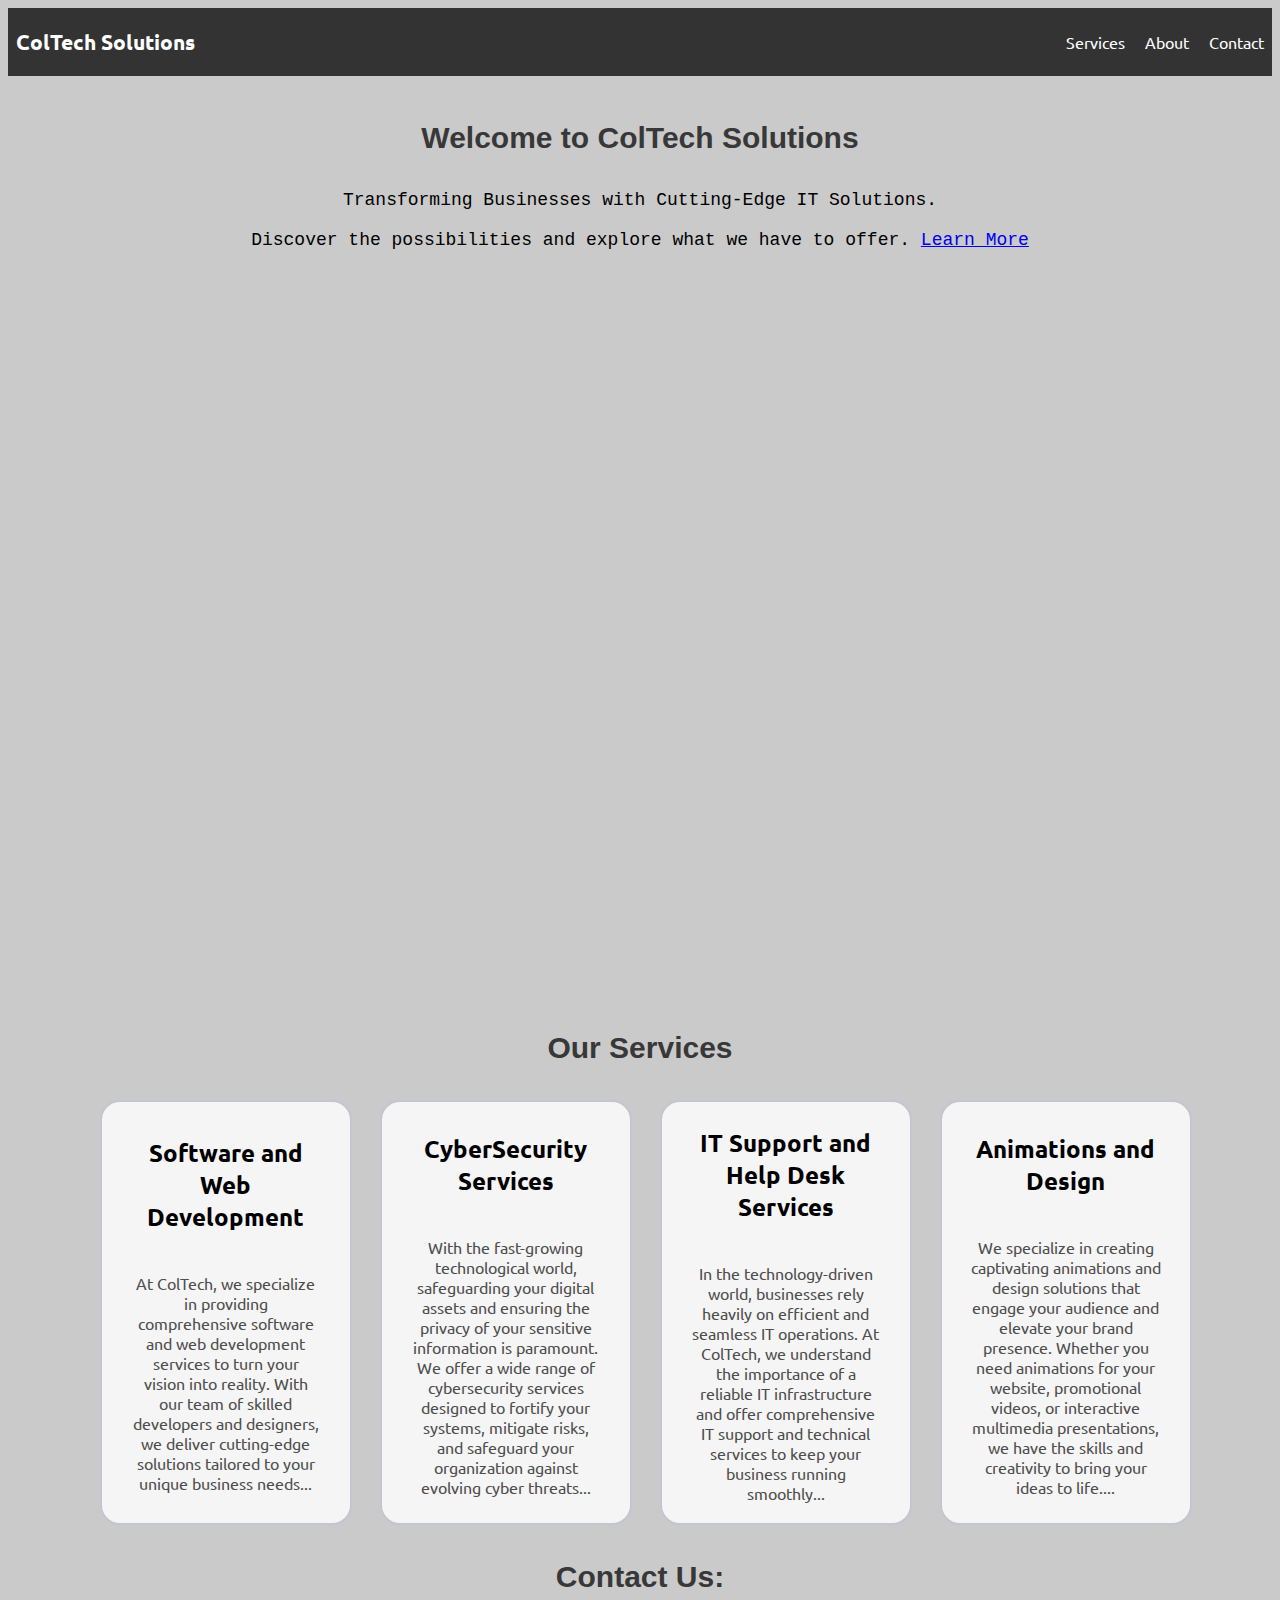
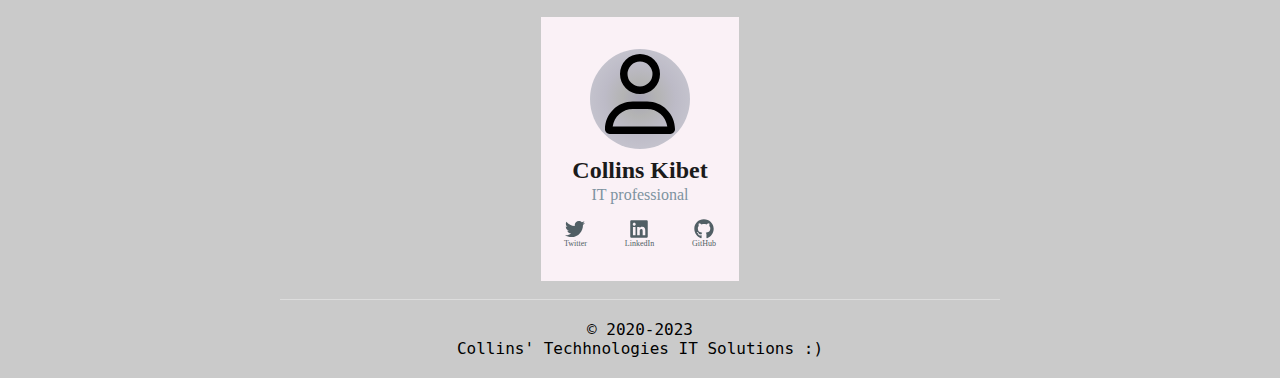
<file: index.html>
<!DOCTYPE html>
<html lang="en">

<head>
	<meta charset="utf-8" />
	<meta name="viewport" content="width=device-width, initial-scale=1" />
	<title>ColTech Solutions</title>

	<link rel="stylesheet" href="css/style.css" />
	<script src="https://cdn.jsdelivr.net/npm/bootstrap@5.0.2/dist/js/bootstrap.bundle.min.js"></script>
	
</head>

<body>
	
	<nav class="navbar">
        <div class="logo">
            <a href="#home">ColTech Solutions</a>
        </div>
        <ul class="nav-links">
            <li><a href="#services">Services</a></li>
            <li><a href="#about">About</a></li>
            <li><a href="#contact">Contact</a></li>
        </ul>
        <div class="hamburger">
            <div class="line"></div>
            <div class="line"></div>
            <div class="line"></div>
        </div>
    </nav>

	<script>
		function myFunction() {
			var x = document.getElementById("myTopnav");
			if (x.className === "topnav") {
				x.className += " responsive";
			} else {
				x.className = "topnav";
			}
		}
	</script>
	<div class="container5">
		
			<section id="home" class="home"><div class="page">
				<h1 class="heading">Welcome to ColTech Solutions</h1>
				<p class="prg">Transforming Businesses with Cutting-Edge IT Solutions. <br/> <br>Discover the possibilities and explore what we have to offer.
				<a class="button" href="#services">Learn More</a></p>
			</div>
			</section>
			
		


		
			<section id="services"><div class="page">
				<h1 class="heading">Our Services</h1>

				<section class="container">
					<section>
						<div class="card">
							<div class="card-details">
								<p class="text-title">Software and Web Development</p>
								<p class="text-body">
									At ColTech, we specialize in providing comprehensive
									software and web development services to turn your vision
									into reality. With our team of skilled developers and
									designers, we deliver cutting-edge solutions tailored to
									your unique business needs...
								</p>
							</div>
							<a class="card-button" href="services/webdev.html">More Info</a>

						</div>
					</section>
					<section>
						<div class="card">
							<div class="card-details">
								<p class="text-title">CyberSecurity Services</p>
								<p class="text-body">
									With the fast-growing technological world, safeguarding your
									digital assets and ensuring the privacy of your sensitive
									information is paramount. We offer a wide range of
									cybersecurity services designed to fortify your systems,
									mitigate risks, and safeguard your organization against
									evolving cyber threats...
								</p>
							</div>
							<a class="card-button" href="services/cs.html">More Info</a>
						</div>
					</section>
					<section>
						<div class="card">
							<div class="card-details">
								<p class="text-title">IT Support and Help Desk Services</p>
								<p class="text-body">
									In the technology-driven world, businesses rely heavily on
									efficient and seamless IT operations. At ColTech, we
									understand the importance of a reliable IT infrastructure
									and offer comprehensive IT support and technical services to
									keep your business running smoothly...
								</p>
							</div>
							<button class="card-button" href="services/webdev.html">More info</button>
						</div>
					</section>
					<section>
						<div class="card">
							<div class="card-details">
								<p class="text-title">Animations and Design</p>
								<p class="text-body">
									We specialize in creating captivating animations and design
									solutions that engage your audience and elevate your brand
									presence. Whether you need animations for your website,
									promotional videos, or interactive multimedia presentations,
									we have the skills and creativity to bring your ideas to
									life....
								</p>
							</div>
							<button class="card-button">More info</button>
						</div>
					</section>
				</section></div>
			</section>
		
		
			<section id="contact"><div class="page">
				<h1 class="heading">Contact Us:</h1>
				<section class="contact_card">
					<div class="contact">
						<div id="c2" class="card2">
							<div class="card-info">
								<div class="contact-title">Contact</div>
								<div class="card-contact">
									<li class="icon-contact">
										<svg viewBox="0 0 512 512" xmlns="http://www.w3.org/2000/svg">
											<path
												d="M280 0C408.1 0 512 103.9 512 232c0 13.3-10.7 24-24 24s-24-10.7-24-24c0-101.6-82.4-184-184-184c-13.3 0-24-10.7-24-24s10.7-24 24-24zm8 192a32 32 0 1 1 0 64 32 32 0 1 1 0-64zm-32-72c0-13.3 10.7-24 24-24c75.1 0 136 60.9 136 136c0 13.3-10.7 24-24 24s-24-10.7-24-24c0-48.6-39.4-88-88-88c-13.3 0-24-10.7-24-24zM117.5 1.4c19.4-5.3 39.7 4.6 47.4 23.2l40 96c6.8 16.3 2.1 35.2-11.6 46.3L144 207.3c33.3 70.4 90.3 127.4 160.7 160.7L345 318.7c11.2-13.7 30-18.4 46.3-11.6l96 40c18.6 7.7 28.5 28 23.2 47.4l-24 88C481.8 499.9 466 512 448 512C200.6 512 0 311.4 0 64C0 46 12.1 30.2 29.5 25.4l88-24z">
											</path>
										</svg>
										Tel: (+254) 741733851<br />
									</li>
									<li class="icon-contact">
										<svg viewBox="0 0 512 512" xmlns="http://www.w3.org/2000/svg">
											<path
												d="M48 64C21.5 64 0 85.5 0 112c0 15.1 7.1 29.3 19.2 38.4L236.8 313.6c11.4 8.5 27 8.5 38.4 0L492.8 150.4c12.1-9.1 19.2-23.3 19.2-38.4c0-26.5-21.5-48-48-48H48zM0 176V384c0 35.3 28.7 64 64 64H448c35.3 0 64-28.7 64-64V176L294.4 339.2c-22.8 17.1-54 17.1-76.8 0L0 176z">
											</path>
										</svg>
										<br />Email: collotebik112@mail.com
									</li>
								</div>
							</div>
						</div>

						<div id="c3" class="card2">
							<div class="card-info">
								<li class="address-icon">
									<svg viewBox="0 0 576 512" xmlns="http://www.w3.org/2000/svg">
										<path
											d="M575.8 255.5c0 18-15 32.1-32 32.1h-32l.7 160.2c0 2.7-.2 5.4-.5 8.1V472c0 22.1-17.9 40-40 40H456c-1.1 0-2.2 0-3.3-.1c-1.4 .1-2.8 .1-4.2 .1H416 392c-22.1 0-40-17.9-40-40V448 384c0-17.7-14.3-32-32-32H256c-17.7 0-32 14.3-32 32v64 24c0 22.1-17.9 40-40 40H160 128.1c-1.5 0-3-.1-4.5-.2c-1.2 .1-2.4 .2-3.6 .2H104c-22.1 0-40-17.9-40-40V360c0-.9 0-1.9 .1-2.8V287.6H32c-18 0-32-14-32-32.1c0-9 3-17 10-24L266.4 8c7-7 15-8 22-8s15 2 21 7L564.8 231.5c8 7 12 15 11 24z">
										</path>
									</svg>
								</li>
								<li class="address-title">Address:</li>
								<li class="address"><br />Champs Elysees, Paris.</li>
							</div>
						</div>

						<div id="c1" class="card2">
							<div class="card-info">
								<div class="card-avatar">
									<svg viewBox="0 0 448 512" xmlns="http://www.w3.org/2000/svg">
										<path
											d="M304 128a80 80 0 1 0 -160 0 80 80 0 1 0 160 0zM96 128a128 128 0 1 1 256 0A128 128 0 1 1 96 128zM49.3 464H398.7c-8.9-63.3-63.3-112-129-112H178.3c-65.7 0-120.1 48.7-129 112zM0 482.3C0 383.8 79.8 304 178.3 304h91.4C368.2 304 448 383.8 448 482.3c0 16.4-13.3 29.7-29.7 29.7H29.7C13.3 512 0 498.7 0 482.3z">
										</path>
									</svg>
								</div>
								<div class="card-title">Collins Kibet</div>
								<div class="card-subtitle">IT professional</div>
								<div class="card-social">
									<li id="cs1" class="card-social-icon">
										<svg viewBox="0 0 512 512" xmlns="http://www.w3.org/2000/svg">
											<path
												d="M459.37 151.716c.325 4.548.325 9.097.325 13.645 0 138.72-105.583 298.558-298.558 298.558-59.452 0-114.68-17.219-161.137-47.106 8.447.974 16.568 1.299 25.34 1.299 49.055 0 94.213-16.568 130.274-44.832-46.132-.975-84.792-31.188-98.112-72.772 6.498.974 12.995 1.624 19.818 1.624 9.421 0 18.843-1.3 27.614-3.573-48.081-9.747-84.143-51.98-84.143-102.985v-1.299c13.969 7.797 30.214 12.67 47.431 13.319-28.264-18.843-46.781-51.005-46.781-87.391 0-19.492 5.197-37.36 14.294-52.954 51.655 63.675 129.3 105.258 216.365 109.807-1.624-7.797-2.599-15.918-2.599-24.04 0-57.828 46.782-104.934 104.934-104.934 30.213 0 57.502 12.67 76.67 33.137 23.715-4.548 46.456-13.32 66.599-25.34-7.798 24.366-24.366 44.833-46.132 57.827 21.117-2.273 41.584-8.122 60.426-16.243-14.292 20.791-32.161 39.308-52.628 54.253z">
											</path>
										</svg>
										Twitter
									</li>
									<li id="cs2" class="card-social-icon">
										<svg viewBox="0 0 448 512" xmlns="http://www.w3.org/2000/svg">
											<path
												d="M416 32H31.9C14.3 32 0 46.5 0 64.3v383.4C0 465.5 14.3 480 31.9 480H416c17.6 0 32-14.5 32-32.3V64.3c0-17.8-14.4-32.3-32-32.3zM135.4 416H69V202.2h66.5V416zm-33.2-243c-21.3 0-38.5-17.3-38.5-38.5S80.9 96 102.2 96c21.2 0 38.5 17.3 38.5 38.5 0 21.3-17.2 38.5-38.5 38.5zm282.1 243h-66.4V312c0-24.8-.5-56.7-34.5-56.7-34.6 0-39.9 27-39.9 54.9V416h-66.4V202.2h63.7v29.2h.9c8.9-16.8 30.6-34.5 62.9-34.5 67.2 0 79.7 44.3 79.7 101.9V416z">
											</path>
										</svg>
										LinkedIn
									</li>
									<li id="cs3" class="card-social-icon">
										<svg viewBox="0 0 496 512" xmlns="http://www.w3.org/2000/svg">
											<path
												d="M165.9 397.4c0 2-2.3 3.6-5.2 3.6-3.3.3-5.6-1.3-5.6-3.6 0-2 2.3-3.6 5.2-3.6 3-.3 5.6 1.3 5.6 3.6zm-31.1-4.5c-.7 2 1.3 4.3 4.3 4.9 2.6 1 5.6 0 6.2-2s-1.3-4.3-4.3-5.2c-2.6-.7-5.5.3-6.2 2.3zm44.2-1.7c-2.9.7-4.9 2.6-4.6 4.9.3 2 2.9 3.3 5.9 2.6 2.9-.7 4.9-2.6 4.6-4.6-.3-1.9-3-3.2-5.9-2.9zM244.8 8C106.1 8 0 113.3 0 252c0 110.9 69.8 205.8 169.5 239.2 12.8 2.3 17.3-5.6 17.3-12.1 0-6.2-.3-40.4-.3-61.4 0 0-70 15-84.7-29.8 0 0-11.4-29.1-27.8-36.6 0 0-22.9-15.7 1.6-15.4 0 0 24.9 2 38.6 25.8 21.9 38.6 58.6 27.5 72.9 20.9 2.3-16 8.8-27.1 16-33.7-55.9-6.2-112.3-14.3-112.3-110.5 0-27.5 7.6-41.3 23.6-58.9-2.6-6.5-11.1-33.3 2.6-67.9 20.9-6.5 69 27 69 27 20-5.6 41.5-8.5 62.8-8.5s42.8 2.9 62.8 8.5c0 0 48.1-33.6 69-27 13.7 34.7 5.2 61.4 2.6 67.9 16 17.7 25.8 31.5 25.8 58.9 0 96.5-58.9 104.2-114.8 110.5 9.2 7.9 17 22.9 17 46.4 0 33.7-.3 75.4-.3 83.6 0 6.5 4.6 14.4 17.3 12.1C428.2 457.8 496 362.9 496 252 496 113.3 383.5 8 244.8 8zM97.2 352.9c-1.3 1-1 3.3.7 5.2 1.6 1.6 3.9 2.3 5.2 1 1.3-1 1-3.3-.7-5.2-1.6-1.6-3.9-2.3-5.2-1zm-10.8-8.1c-.7 1.3.3 2.9 2.3 3.9 1.6 1 3.6.7 4.3-.7.7-1.3-.3-2.9-2.3-3.9-2-.6-3.6-.3-4.3.7zm32.4 35.6c-1.6 1.3-1 4.3 1.3 6.2 2.3 2.3 5.2 2.6 6.5 1 1.3-1.3.7-4.3-1.3-6.2-2.2-2.3-5.2-2.6-6.5-1zm-11.4-14.7c-1.6 1-1.6 3.6 0 5.9 1.6 2.3 4.3 3.3 5.6 2.3 1.6-1.3 1.6-3.9 0-6.2-1.4-2.3-4-3.3-5.6-2z">
											</path>
										</svg>
										GitHub
									</li>
								</div>
							</div>
						</div>
					</div>
				</section></div>
			</section>
		

		<!--
	<div class="card-container">
        <div class="card">
            <div class="card-icon">
                <span class="fa-solid fa-person-chalkboard"></span>
            </div>
            <h2 class="card-title">Web Development.</h2>
            <P style="color: rgb(44, 44, 44);">Welcome to our company's interactive web design services! We are a
                leading provider of comprehensive web design solutions, catering to businesses of all sizes and
                industries. </P>
            <a href="#">Read more<i class="fa-solid fa-angle-double-right"></i></a>
        </div>
        <div class="card">
            <div class="card-icon">
                <span class="fa-solid fa-tools"></span>
            </div>
            <h2 class="card-title"> Cyber Security Services.</h2>
            <P>Oh Crap. I am too lazy to type. This will have to do. lol.</P>

            <a href="#">Read more<i class="fa-solid fa-angle-double-right"></i></a>
        </div>
        <div class="card">
            <div class="card-icon">
                <span class="fa-solid fa-paint-brush"></span>
            </div>
            <h2 class="card-title">Animation</h2>
            <P>Oh Crap. I am too lazy to type. This will have to do. lol.</P>

            <a href="#">Read more<i class="fa-solid fa-angle-double-right"></i></a>
        </div>
        <div class="card">
            <div class="card-icon">
                <span class="fa-solid fa-shop"></span>
            </div>
            <h2 class="card-title">Digital Marketing</h2>
            <P>Oh crap. I am too lazy to type. This will have to do. lol.</P>

            <a href="#">Read more<i class="fa-solid fa-angle-double-right"></i></a>
        </div>
    </div></div>
-->

		<footer class="footer">
			<span>&copy 2020-2023 <br />
				Collins' Techhnologies IT Solutions :)</span>
		</footer>
	</div>    <script src="script/index.js"></script>

</body>

</html>
</file>
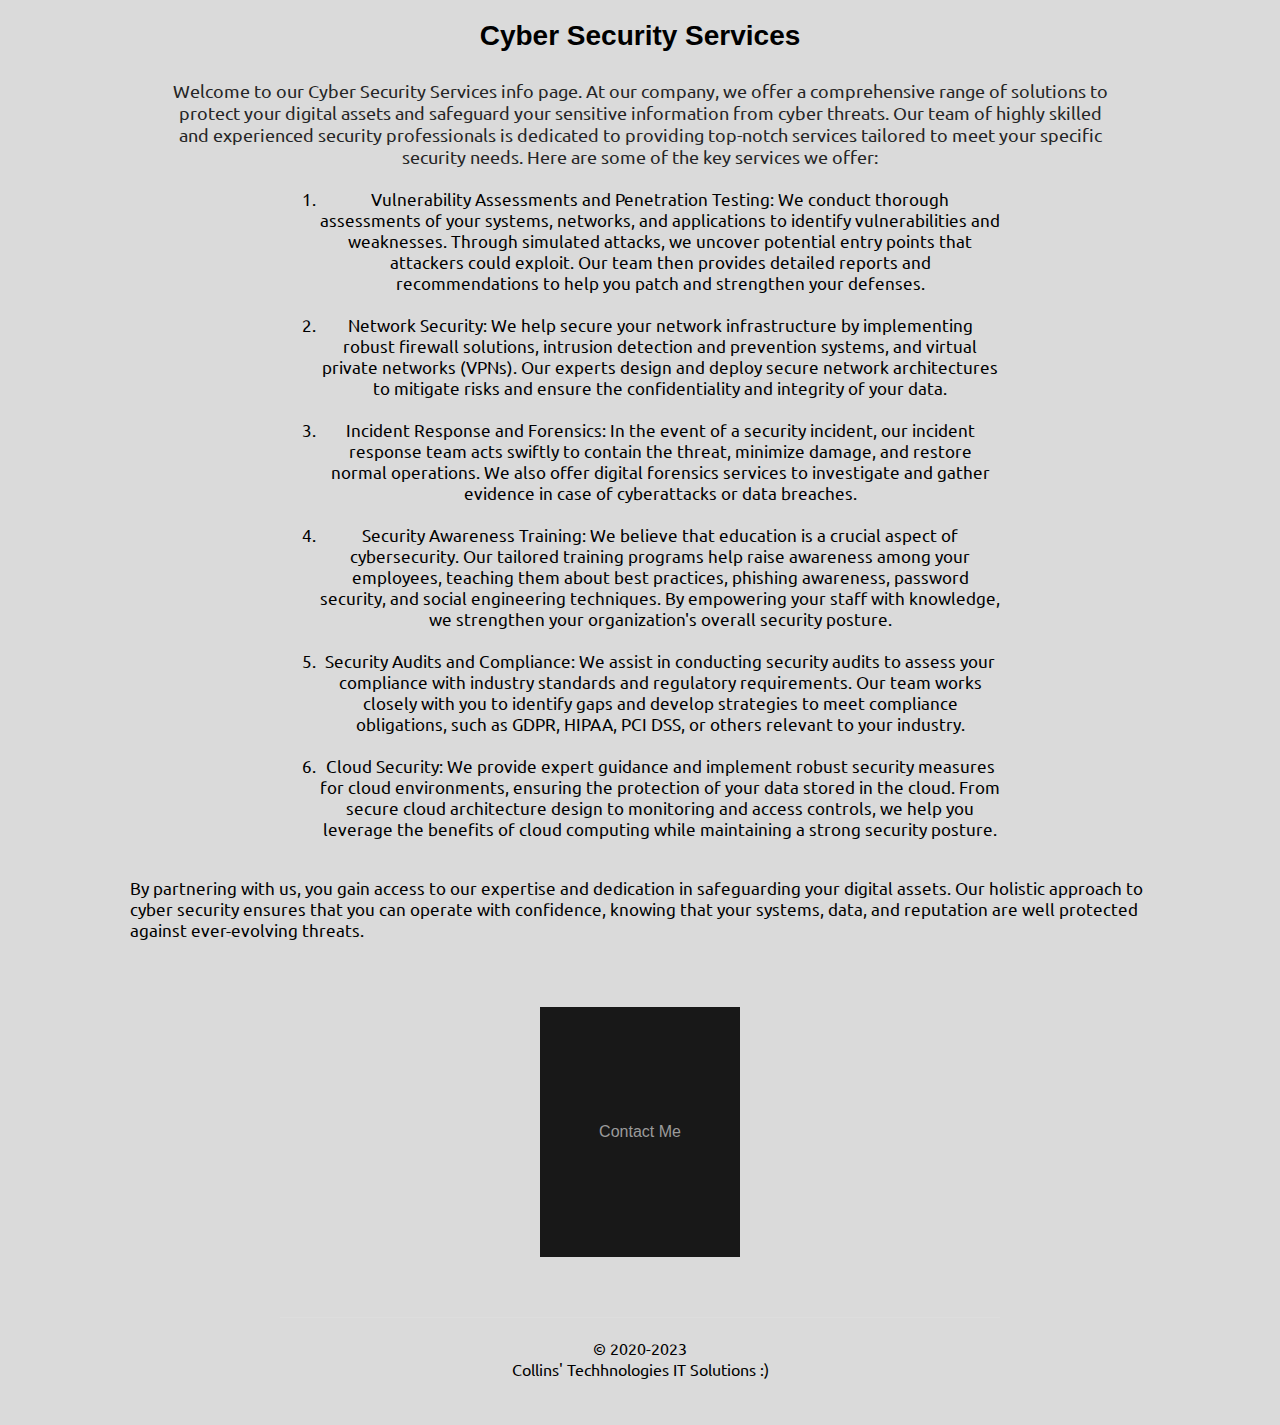
<file: services/cs.html>
<!DOCTYPE html>
<html lang="en">
  <head>
    <meta charset="UTF-8" />
    <meta http-equiv="X-UA-Compatible" content="IE=edge" />
    <meta name="viewport" content="width=device-width, initial-scale=1.0" />
    <link rel="stylesheet" href="cs.css" />
    <title>CyberSecurity and Ethical Hacking</title>
  </head>
  <body>
    <div>
      <h2 class="header">Cyber Security Services</h2>

      <p class="info">
        Welcome to our Cyber Security Services info page. At our company, we
        offer a comprehensive range of solutions to protect your digital assets
        and safeguard your sensitive information from cyber threats. Our team of
        highly skilled and experienced security professionals is dedicated to
        providing top-notch services tailored to meet your specific security
        needs. Here are some of the key services we offer:
      </p>
      <div class="gon">
        <ol>
          <li>
            Vulnerability Assessments and Penetration Testing: We conduct
            thorough assessments of your systems, networks, and applications to
            identify vulnerabilities and weaknesses. Through simulated attacks,
            we uncover potential entry points that attackers could exploit. Our
            team then provides detailed reports and recommendations to help you
            patch and strengthen your defenses.
          </li>
          <br />
          <li>
            Network Security: We help secure your network infrastructure by
            implementing robust firewall solutions, intrusion detection and
            prevention systems, and virtual private networks (VPNs). Our experts
            design and deploy secure network architectures to mitigate risks and
            ensure the confidentiality and integrity of your data.
          </li>
          <br />
          <li>
            Incident Response and Forensics: In the event of a security
            incident, our incident response team acts swiftly to contain the
            threat, minimize damage, and restore normal operations. We also
            offer digital forensics services to investigate and gather evidence
            in case of cyberattacks or data breaches.
          </li>
          <br />
          <li>
            Security Awareness Training: We believe that education is a crucial
            aspect of cybersecurity. Our tailored training programs help raise
            awareness among your employees, teaching them about best practices,
            phishing awareness, password security, and social engineering
            techniques. By empowering your staff with knowledge, we strengthen
            your organization's overall security posture.
          </li>
          <br />
          <li>
            Security Audits and Compliance: We assist in conducting security
            audits to assess your compliance with industry standards and
            regulatory requirements. Our team works closely with you to identify
            gaps and develop strategies to meet compliance obligations, such as
            GDPR, HIPAA, PCI DSS, or others relevant to your industry.
          </li>
          <br />
          <li>
            Cloud Security: We provide expert guidance and implement robust
            security measures for cloud environments, ensuring the protection of
            your data stored in the cloud. From secure cloud architecture design
            to monitoring and access controls, we help you leverage the benefits
            of cloud computing while maintaining a strong security posture.
          </li>
          <br />
        </ol>
        
      </div>
      <div class="last"><p>
        By partnering with us, you gain access to our expertise and dedication
        in safeguarding your digital assets.
        Our holistic approach to cyber security ensures that you can operate
        with confidence, knowing that your systems, data, and reputation are
        well protected against ever-evolving threats.
      </p></div>
    </div>

    <div class="prof">
      <div class="cardContainer">
        <div class="profileDiv">Contact Me</div>
        <div class="infoDiv">
          <div class="nameDiv">
            <p class="name">Collins Kibet</p>
            <p class="role">Ethical Hacker</p>
          </div>
          <div class="socialDiv">
            <a href="#github"
              ><svg viewBox="0 0 496 512" class="socials github">
                <path
                  d="M165.9 397.4c0 2-2.3 3.6-5.2 3.6-3.3.3-5.6-1.3-5.6-3.6 0-2 2.3-3.6 5.2-3.6 3-.3 5.6 1.3 5.6 3.6zm-31.1-4.5c-.7 2 1.3 4.3 4.3 4.9 2.6 1 5.6 0 6.2-2s-1.3-4.3-4.3-5.2c-2.6-.7-5.5.3-6.2 2.3zm44.2-1.7c-2.9.7-4.9 2.6-4.6 4.9.3 2 2.9 3.3 5.9 2.6 2.9-.7 4.9-2.6 4.6-4.6-.3-1.9-3-3.2-5.9-2.9zM244.8 8C106.1 8 0 113.3 0 252c0 110.9 69.8 205.8 169.5 239.2 12.8 2.3 17.3-5.6 17.3-12.1 0-6.2-.3-40.4-.3-61.4 0 0-70 15-84.7-29.8 0 0-11.4-29.1-27.8-36.6 0 0-22.9-15.7 1.6-15.4 0 0 24.9 2 38.6 25.8 21.9 38.6 58.6 27.5 72.9 20.9 2.3-16 8.8-27.1 16-33.7-55.9-6.2-112.3-14.3-112.3-110.5 0-27.5 7.6-41.3 23.6-58.9-2.6-6.5-11.1-33.3 2.6-67.9 20.9-6.5 69 27 69 27 20-5.6 41.5-8.5 62.8-8.5s42.8 2.9 62.8 8.5c0 0 48.1-33.6 69-27 13.7 34.7 5.2 61.4 2.6 67.9 16 17.7 25.8 31.5 25.8 58.9 0 96.5-58.9 104.2-114.8 110.5 9.2 7.9 17 22.9 17 46.4 0 33.7-.3 75.4-.3 83.6 0 6.5 4.6 14.4 17.3 12.1C428.2 457.8 496 362.9 496 252 496 113.3 383.5 8 244.8 8zM97.2 352.9c-1.3 1-1 3.3.7 5.2 1.6 1.6 3.9 2.3 5.2 1 1.3-1 1-3.3-.7-5.2-1.6-1.6-3.9-2.3-5.2-1zm-10.8-8.1c-.7 1.3.3 2.9 2.3 3.9 1.6 1 3.6.7 4.3-.7.7-1.3-.3-2.9-2.3-3.9-2-.6-3.6-.3-4.3.7zm32.4 35.6c-1.6 1.3-1 4.3 1.3 6.2 2.3 2.3 5.2 2.6 6.5 1 1.3-1.3.7-4.3-1.3-6.2-2.2-2.3-5.2-2.6-6.5-1zm-11.4-14.7c-1.6 1-1.6 3.6 0 5.9 1.6 2.3 4.3 3.3 5.6 2.3 1.6-1.3 1.6-3.9 0-6.2-1.4-2.3-4-3.3-5.6-2z"
                ></path></svg
            ></a>

            <a href="#linkedin"
              ><svg viewBox="0 0 448 512" class="socials linkdin">
                <path
                  d="M100.28 448H7.4V148.9h92.88zM53.79 108.1C24.09 108.1 0 83.5 0 53.8a53.79 53.79 0 0 1 107.58 0c0 29.7-24.1 54.3-53.79 54.3zM447.9 448h-92.68V302.4c0-34.7-.7-79.2-48.29-79.2-48.29 0-55.69 37.7-55.69 76.7V448h-92.78V148.9h89.08v40.8h1.3c12.4-23.5 42.69-48.3 87.88-48.3 94 0 111.28 61.9 111.28 142.3V448z"
                ></path></svg
            ></a>

            <a href="#instagram"
              ><svg class="socials instagram" viewBox="0 0 448 512">
                <path
                  d="M224.1 141c-63.6 0-114.9 51.3-114.9 114.9s51.3 114.9 114.9 114.9S339 319.5 339 255.9 287.7 141 224.1 141zm0 189.6c-41.1 0-74.7-33.5-74.7-74.7s33.5-74.7 74.7-74.7 74.7 33.5 74.7 74.7-33.6 74.7-74.7 74.7zm146.4-194.3c0 14.9-12 26.8-26.8 26.8-14.9 0-26.8-12-26.8-26.8s12-26.8 26.8-26.8 26.8 12 26.8 26.8zm76.1 27.2c-1.7-35.9-9.9-67.7-36.2-93.9-26.2-26.2-58-34.4-93.9-36.2-37-2.1-147.9-2.1-184.9 0-35.8 1.7-67.6 9.9-93.9 36.1s-34.4 58-36.2 93.9c-2.1 37-2.1 147.9 0 184.9 1.7 35.9 9.9 67.7 36.2 93.9s58 34.4 93.9 36.2c37 2.1 147.9 2.1 184.9 0 35.9-1.7 67.7-9.9 93.9-36.2 26.2-26.2 34.4-58 36.2-93.9 2.1-37 2.1-147.8 0-184.8zM398.8 388c-7.8 19.6-22.9 34.7-42.6 42.6-29.5 11.7-99.5 9-132.1 9s-102.7 2.6-132.1-9c-19.6-7.8-34.7-22.9-42.6-42.6-11.7-29.5-9-99.5-9-132.1s-2.6-102.7 9-132.1c7.8-19.6 22.9-34.7 42.6-42.6 29.5-11.7 99.5-9 132.1-9s102.7-2.6 132.1 9c19.6 7.8 34.7 22.9 42.6 42.6 11.7 29.5 9 99.5 9 132.1s2.7 102.7-9 132.1z"
                ></path></svg
            ></a>
          </div>
        </div>
      </div>
    </div>
    <footer class="footer">
      <span
        >&copy 2020-2023 <br />
        Collins' Techhnologies IT Solutions :)</span
      >
    </footer>
  </body>
</html>
</file>
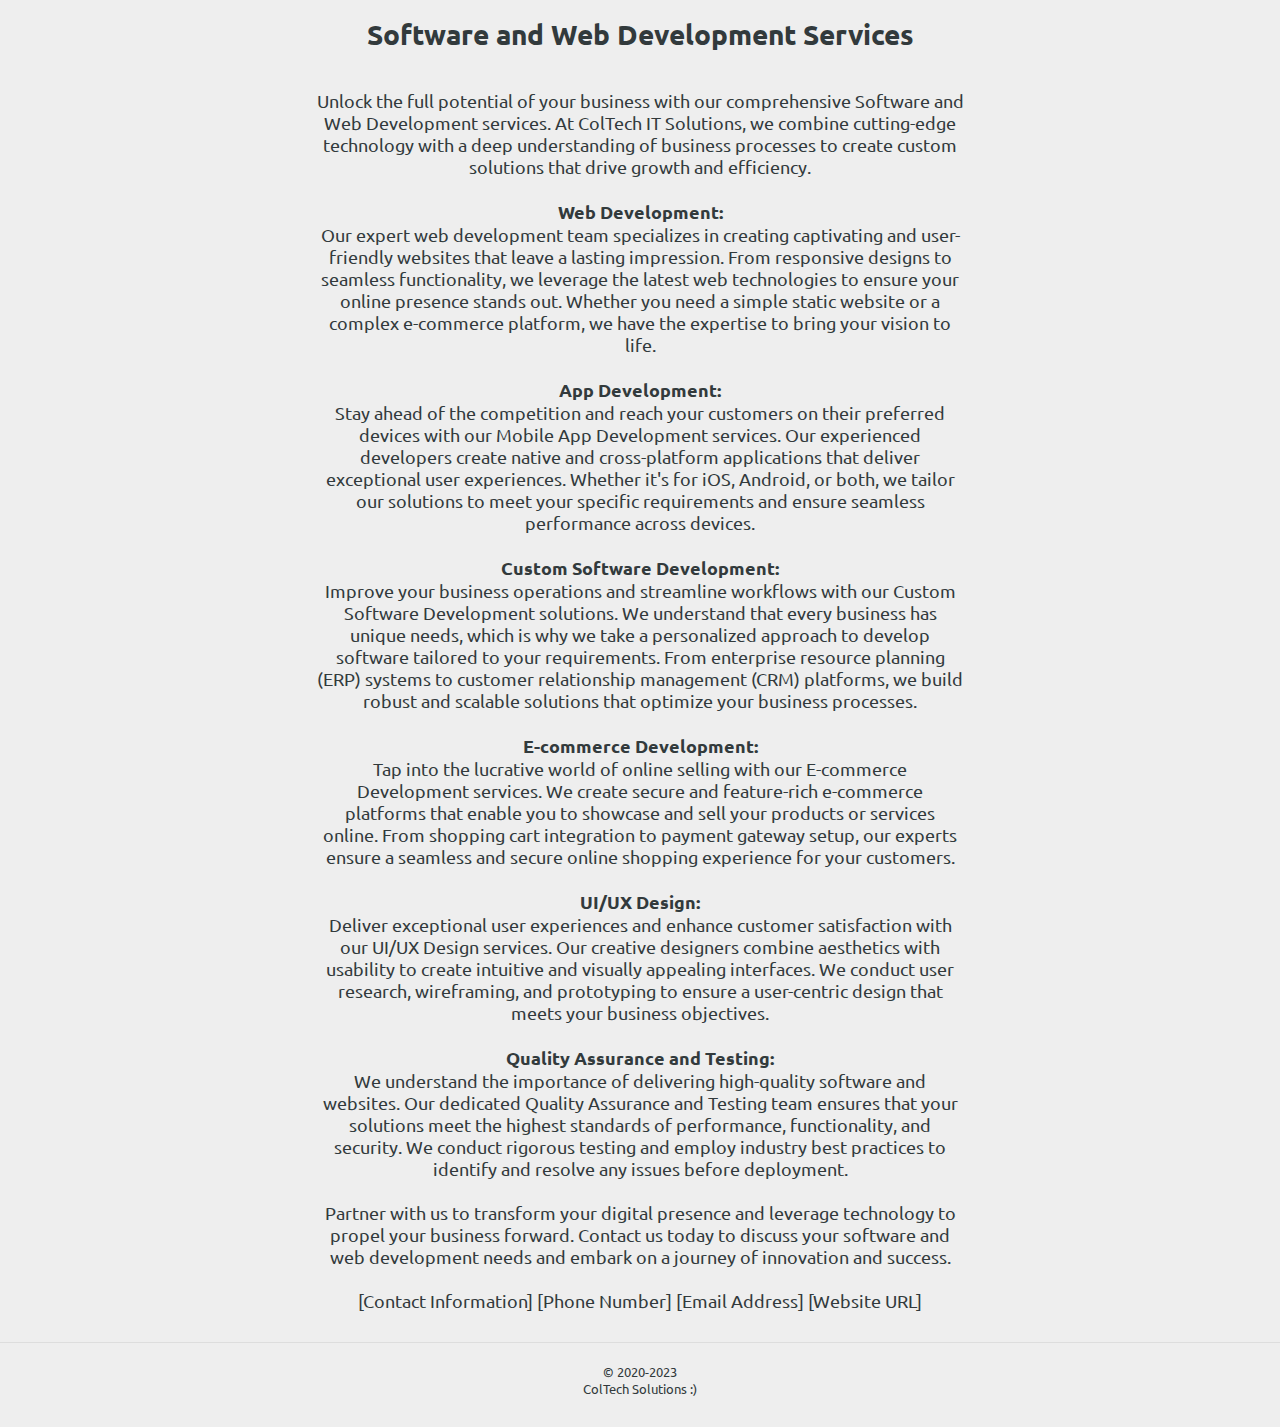
<file: services/webdev.html>
<!DOCTYPE html>
<html lang="en">

<head>
    <meta charset="UTF-8">
    <meta http-equiv="X-UA-Compatible" content="IE=edge">
    <meta name="viewport" content="width=device-width, initial-scale=1.0">
    <title>Our Services</title>

    <link rel="stylesheet" href="services.css">
    <link rel="stylesheet" href="https://cdnjs.cloudflare.com/ajax/libs/font-awesome/6.2.0/css/all.min.css">


<body>
    <div class="ligma">

        <div>
            <h2 class="header">Software and Web Development Services</h2>
            <p class="info">
                <br>
                Unlock the full potential of your business with our comprehensive Software and Web Development services.
                At ColTech IT Solutions, we combine cutting-edge technology with a deep understanding of business
                processes to create custom solutions that drive growth and efficiency.
                <br><br><strong >Web Development:</strong><br>
                Our expert web development team specializes in creating captivating and user-friendly websites that
                leave a lasting impression. From responsive designs to seamless functionality, we leverage the latest
                web technologies to ensure your online presence stands out. Whether you need a simple static website or
                a complex e-commerce platform, we have the expertise to bring your vision to life.
                <br>
                <br><strong> App Development:</strong><br>
                Stay ahead of the competition and reach your customers on their preferred devices with our Mobile App
                Development services. Our experienced developers create native and cross-platform applications that
                deliver exceptional user experiences. Whether it's for iOS, Android, or both, we tailor our solutions to
                meet your specific requirements and ensure seamless performance across devices.
                <br><br><strong>
                Custom   Software Development:</strong><br>
                Improve your business operations and streamline workflows with our Custom Software Development
                solutions. We understand that every business has unique needs, which is why we take a personalized
                approach to develop software tailored to your requirements. From enterprise resource planning (ERP)
                systems to customer relationship management (CRM) platforms, we build robust and scalable solutions that
                optimize your business processes.
                <br><br><strong>
                E-commerce Development:</strong><br>
                Tap into the lucrative world of online selling with our E-commerce Development services. We create
                secure and feature-rich e-commerce platforms that enable you to showcase and sell your products or
                services online. From shopping cart integration to payment gateway setup, our experts ensure a seamless
                and secure online shopping experience for your customers.
                <br><br><strong>
                UI/UX Design:</strong><br>
                Deliver exceptional user experiences and enhance customer satisfaction with our UI/UX Design services.
                Our creative designers combine aesthetics with usability to create intuitive and visually appealing
                interfaces. We conduct user research, wireframing, and prototyping to ensure a user-centric design that
                meets your business objectives.
                <br><br><strong>
                Quality Assurance and Testing:</strong><br>
                We understand the importance of delivering high-quality software and websites. Our dedicated Quality
                Assurance and Testing team ensures that your solutions meet the highest standards of performance,
                functionality, and security. We conduct rigorous testing and employ industry best practices to identify
                and resolve any issues before deployment.
                <br><br>
                Partner with us to transform your digital presence and leverage technology to propel your business
                forward. Contact us today to discuss your software and web development needs and embark on a journey of
                innovation and success.
                <br><br>
                [Contact Information]
                [Phone Number]
                [Email Address]
                [Website URL]
            </p>
        </div>
    </div>
    <!--
    <div class="riley">

        <div class="card">
            <div class="card-top-part">
                <div class="left-part">
                    <div class="user-name">
                        <p class="name">Collins Kibet</p>
                        <p class="role"> Senior Developer </p>
                    </div>
                    <div class="user-position">
                        <p class="position">
                            Software and Web Developer
                        </p>
                    </div>
                </div>
                <div class="right-part">
                    <div class="user-photo">
                        <img src="https://randomuser.me/api/portraits/women/79.jpg" class="photo">
                    </div>
                </div>
            </div>
            <div class="card-bottom-part">
                <div class="bottom-part">
                    <a href="mailto: kibetcollins016@gmail.com" class="link">
                        <span class="icon">
                            <svg viewBox="0 0 20 20" height="20" width="20" xmlns="http://www.w3.org/2000/svg"
                                data-name="20" id="_20">
                                <path transform="translate(1.25 3.75)"
                                    d="M16.25,12.5h-15A1.252,1.252,0,0,1,0,11.25v-10A1.252,1.252,0,0,1,1.25,0h15A1.251,1.251,0,0,1,17.5,1.25v10A1.251,1.251,0,0,1,16.25,12.5ZM1.25,1.819V11.25h15V1.819L9.106,6.763a.626.626,0,0,1-.713,0ZM2.625,1.25,8.75,5.487,14.875,1.25Z"
                                    id="Fill"></path>
                            </svg>
                        </span>
                        Email
                    </a>
                </div>
                <div class="bottom-part">
                    <a href="tel: 2547417333851" class="link">
                        <span class="icon">
                            <svg viewBox="0 0 20 20" height="20" width="20" xmlns="http://www.w3.org/2000/svg"
                                data-name="20" id="_20">
                                <path transform="translate(1.869 1.875)"
                                    d="M14.381,16.25h-.106C2,15.544.249,5.179.006,2.019A1.874,1.874,0,0,1,1.731,0H5.175A1.243,1.243,0,0,1,6.337.787l.95,2.337a1.247,1.247,0,0,1-.275,1.35L5.681,5.818a5.875,5.875,0,0,0,4.738,4.75l1.356-1.344a1.25,1.25,0,0,1,1.356-.257l2.356.944a1.245,1.245,0,0,1,.769,1.163v3.3A1.877,1.877,0,0,1,14.381,16.25Zm-12.5-15a.625.625,0,0,0-.625.625v.05C1.545,5.648,3.4,14.375,14.343,15h.038a.625.625,0,0,0,.625-.589V11.075l-2.356-.944-1.794,1.781-.3-.038A6.733,6.733,0,0,1,5.429,8.553,8.171,8.171,0,0,1,4.381,5.7l-.038-.3L6.118,3.606,5.181,1.25Z"
                                    id="Fill"></path>
                            </svg>
                        </span>
                        Phone
                    </a>
                </div>
            </div>
        </div>
    </div>
   </div>-->

    <section class="footer">
        <span>&copy 2020-2023 <br> ColTech Solutions :)</span>
    </section>
</body>

</html>
</file>
<file: css/style.css>
/*

@import url('https://fonts.googleapis.com/css2?family=Ubuntu:wght@300;400;500&display=swap');

*{
    font-family: 'Ubuntu', sans-serif;
    margin: 0;
    padding: 0;
    box-sizing: border-box;
    outline: red dashed 1px;
    
    
}

body{
    background-color: rgb(250, 250, 250);
    align-items: center;
}

.heading{
    text-align: center;
    font-size: 35px;
    padding: 15px 0px;
    color: rgb(78, 78, 78);
}
.card-container{
    display: grid;
    grid-template-columns: repeat(auto-fit, minmax(240px, 1fr));/*repeat each card, automatically calculate each width, for each card, min width is 240px and max will be automatically calculated.*/
   /*grid-gap: 15px; /*apply 15px around the cards on each side*/
   /* padding: 25px;
   
}
.card-container .card{
    padding: 10px;
    border: 2px solid rgb(148, 148, 148);
    border-radius: 6px;
    text-align: center;
    background-color: aliceblue;
    box-shadow: 5px 5px rgb(38, 194, 59);
}
.card-container .card .card-icon{
    margin-top: 10px;
}

.card-container .card .card-icon span{
    margin: 10px 0px;/* apply margin of 10px on y-axis and 0px on x-axis*/
   /* font-size: 32px;
    color: rgb(7, 151, 151);
}

.card-container .card .card-title{
    font-size: 22px;
    color: rgb(82, 82, 82);
}
.card-container .card p{
    font-size: 15px;
    color: rgb(114, 98, 98);
    padding: 10px;
}
.card-container .card a{
    color: rgb(58, 58, 58);
    text-decoration: none;/*removes underline on sentence*/
    /*display: block;/*makes anchor occupy the wholle row width*/
   /* font-size: 18px;
    padding: 10px 0px;

}
.card-container .card a:hover{
    color: rgb(72, 139, 136);
}
.header2{
    text-align: center;
}
*/

@import url('https://fonts.googleapis.com/css2?family=Ubuntu:wght@300;400;500&display=swap');

body{
  background-color: #cacaca;
  scroll-snap-type: y mandatory;

}
.home{
  /*background-image: url("wave-haikei.png");*/
  background-size: cover;
            background-position: center;
            background-repeat: no-repeat;
            height: 100vh;
            padding: 10px 20px;
}
.services{
    background-size: cover;
            background-position: center;
            background-repeat: no-repeat;
            height: 100vh;
            padding: 10px 20px;
}

.container5 {
  height: 100vh;
 
}
.prg{
  text-align: center;
  justify-content: center;
  font-size: 18px;
  font-family: 'Courier New', Courier, monospace;
}
.page {
 height: 100vh auto;
  
 
  justify-content: center;
  align-items: center;
  
 
}

.heading{
    text-align: center;
    font-size: 30px;
    padding: 15px 0px;
    color: rgb(56, 56, 56);
    cursor: default;
    font-family: Arial, Helvetica, sans-serif;;
}

.navbar {
  background-color: #333333;
  color: #ffffff;
  display: flex;
  justify-content: space-between;
  align-items: center;
  padding: 8px;
  font-family: 'Ubuntu', sans-serif;
  font-size: medium;
  position: sticky;
  top: 0;
}

.navbar .logo a {
  color: #ffffff;
  text-decoration: none;
  font-size: 1.3rem;
  font-weight: bold;
}

.navbar .nav-links {
  display: flex;
  list-style: none;
}

.navbar .nav-links li {
  margin-left: 20px;
}

.navbar .nav-links a {
  color: #ffffff;
  text-decoration: none;
}

.hamburger {
  display: none;
  flex-direction: column;
  cursor: pointer;
}

.line {
  width: 25px;
  height: 3px;
  background-color: #ffffff;
  margin: 3px;
}
/* When the screen is less than 600 pixels wide, hide all links, except for the first one ("Home"). Show the link that contains should open and close the topnav (.icon) */
@media screen and (max-width: 600px) {
  .topnav a:not(:first-child) {display: none;}
  .topnav a.icon {
    float: right;
    display: block;
  }
}

/* The "responsive" class is added to the topnav with JavaScript when the user clicks on the icon. This class makes the topnav look good on small screens (display the links vertically instead of horizontally) */
@media screen and (max-width: 600px) {
  .topnav.responsive {position: relative;}
  .topnav.responsive a.icon {
    position: absolute;
    right: 0;
    top: 0;
  }
  .topnav.responsive a {
    float: none;
    display: block;
    text-align: left;
  }
}
.container{
  text-align: center;
  position: relative;
    justify-content: center;
    font-family: 'Ubuntu', sans-serif;
    display: grid;
   grid-template-columns: repeat(auto-fit, minmax(250px, 0fr));/*repeat each card, automatically calculate each width, for each card, min width is 240px and max will be automatically calculated.*/
    grid-gap: 30px; /*apply 15px around the cards on each side*/
    
    
}

  .card {
    width: 190px;
    height: 360px;
    border-radius: 20px;
    background: #f5f5f5;
    position: relative;
    padding: 1.8rem;
    border: 2px solid #c3c6ce;
    transition: 0.5s ease-out;
    overflow: visible;
    padding-bottom: 2rem;
    margin-left: 5px;
  
   }
   
   .card-details {
    color: black;
    height: 100%;
    display: grid;
    place-content: center;
   }
   
   .card-button {
    transform: translate(-50%, 125%);
    width: 60%;
    border-radius: 1rem;
    border: none;
    background-color: #008bf8;
    color: #fff;
    font-size: 1rem;
    padding: .5rem 1rem;
    position: absolute;
    left: 50%;
    bottom: 0;
    opacity: 0;
    transition: 0.1s ease-out;
    cursor: pointer;
   }
   
   .text-body {
    color: rgb(77, 77, 77);
   }
   
  
   /*Text*/
   .text-title {
    font-size: 1.5em;
    font-weight: bold;
   }
   
   /*Hover*/
   .card:hover {
    border-color: #008bf8;
    box-shadow: 0 9px 180px 0 rgba(0, 0, 0, 0.25);
   }
   
   .card:hover .card-button {
    transform: translate(-50%, 90%);
    opacity: 1;
   }
 
  .contact_card{
    text-align: center;
    position: relative;
    padding: 20px 20px;
    display: flex;
    justify-content: center;
    grid-template-columns: repeat(auto-fit, minmax(270px, 0fr));/*repeat each card, automatically calculate each width, for each card, min width is 240px and max will be automatically calculated.*/

    
  }
  .contact {
    display: grid;
    justify-content: center;
    place-items: center;
    width: 100px;
    height: 200px;
    position: relative;

    
  }
  
  .card2 {
    width: 150px;
    height: 200px;
    background: #FAF1F6;
    padding: 2rem 1.5rem;
    transition: box-shadow .3s ease, transform .2s ease;
    display: flex;
    flex-direction: column;
    position: absolute;
  }
  
  .card-info {
    display: flex;
    flex-direction: column;
    justify-content: center;
    align-items: center;
  }
  
  .card-avatar {
    background: radial-gradient(#A8A6B6,#b4b4b4,#BDBBC7,#C5C4CE,#000094);
    width: 100px;
    height: 100px;
    border-radius: 50%;
    transition: transform .2s ease;
  }
  
  .card-avatar svg {
    padding-top: 5px;
    height: 80px;
    width: 100px;
    fill: #000000;
  }
  
  .card-social {
    display: flex;
    justify-content: space-around;
    width: 190px;
    margin-top: 10%;
    text-align: center;
  }
  
  .card-social-icon {
    list-style: none;
    color: #515F65;
    font-size: 0.5em;
    display: flex;
    flex-direction: column;
    align-items: center;
  }
  
  .card-social-icon svg {
    display: block;
    height: 20px;
    width: 20px;
    fill: #515F65;
    cursor: pointer;
  }
  
  .card-title {
    color: #1b1b1b;
    font-size: 1.5em;
    font-weight: 600;
    line-height: 2rem;
    margin-top: 5px;
  }
  
  .card-subtitle {
    color: #7e93a0;
    font-size: 1.0em;
  }
  
  .address-icon {
    fill: #515F65;
    height: 130px;
    width: 80px;
    list-style: none;
    justify-content: space-around;
  }
  
  .address-title {
    color: #333;
    font-size: 1.0em;
    font-weight: 600;
    list-style: none;
  }
  
  .address {
    color: #4e4e4e;
    font-size: 1em;
    list-style: none;
    padding-left: 20px;
    ;
  }
  
  .contact-title {
    color: #333;
    font-size: 1.5em;
    font-weight: 600;
    margin-top: 45%;
    padding-bottom: 5px;
  }
  
  .card-contact {
    color: #505050;
    font-size: 1em;
  }
  
  .icon-contact {
    list-style: none;
    display: flex;
    align-items: center;
  }
  
  .icon-contact svg {
    display: block;
    height: 18px;
    width: 20px;
    fill: #000000;
    padding-right: 5px;
  }
  
  .card2:hover {
    box-shadow: 0 10px 50px #23232333;
  }
  
  .card2:hover .card-info {
    transform: translateY(-5%);
  }
  
  .card-avatar:hover {
    transform: scale(1.1);
  }
  
  #cs1:hover {
    transform: scale(2.0);
  }
  
  #cs2:hover {
    transform: scale(2.0);
  }
  
  #cs3:hover {
    transform: scale(2.0);
  }
  
  .contact:hover #c1 {
    transform: translateX(0px);
  }
  
  .contact:hover #c2 {
    transition: 0.8s;
    transform: translateX(200px);
  }
  
  .contact:hover #c3 {    transition: 0.4s;

    transform: translateX(-200px);
  }

  @media  screen and (min-width:767px) and (max-width:1023px) {
  }
  @media screen and (min-width:1024px){
    
  }
  @media screen and (min-width:767px) {
    
  }
  .footer {text-align: center; max-width: 720px; width: 90%; margin: 45px auto; font-family: Menlo, Consolas, DejaVu Sans Mono, monospace, sans-serif;
    margin-top: 30px;
    padding-bottom: 20px;
    border-top: 1px solid #ddd;
    padding-top: 20px;
  }
</file>
<file: services/cs.css>
@import url('https://fonts.googleapis.com/css2?family=Ubuntu:wght@300;400;500&display=swap');

*{
    font-family: 'Ubuntu', sans-serif;
    
    box-sizing: border-box;
    
}

body{
    background-color: rgb(218, 218, 218);
    align-items: center;
    margin: 20px;
}

.header{

  text-align: center; max-width: 720px; width: 90%; margin: 10px auto;
  font-size: 28px;
  font-family: Arial;}
.riley{
    text-align: center;
}
.gon{
  text-align: center; max-width: 720px; width: 90%; margin: 10px auto;
  font-size: 17px;
}
.prof{

    display: flex;
    justify-content: center;
}
.last{
  text-align: left; max-width: 1020px; width: 90%; margin: 10px auto;
  font-size: 17px;
}
.info{
    
    margin: 5px, 5px;
    color: rgb(37, 37, 37);
    text-decoration: none;/*removes underline on sentence*/
    display: flex;/*makes anchor occupy the wholle row width*/
    font-size: 18px;
    padding: 10px 150px;
    max-width: auto;
    height: 100px;
    overflow: auto;
    text-align: center;
    justify-content: center;
}

.cardContainer {
    width: 200px;
    height: 250px;
    background-color: rgb(255, 255, 255);
    display: flex;
    align-items: center;
    justify-content: center;
    position: relative;
    transition-duration: .5s;
    cursor: pointer;
    margin-top: 50px;
    margin-bottom: 30px;
  }
  
  .profileDiv {
    z-index: 2;
    width: 100%;
    height: 100%;
    display: flex;
    flex-direction: column;
    align-items: center;
    justify-content: center;
    background-color: rgb(24, 24, 24);
    transition-duration: .5s;
    color: rgb(155, 155, 155);
    font-family: Whitney, -apple-system, BlinkMacSystemFont, Segoe UI, Roboto, Helvetica, Arial, sans-serif;
    font-weight: 500;
    font-size: 16px;
  }
  
  .cardContainer:hover .profileDiv {
    transform: translateX(-25%) translateY(-20%);
    transition-duration: .5s;
  }
  
  .infoDiv {
    position: absolute;
    width: 100%;
    height: 100%;
    display: flex;
    align-items: center;
    justify-content: center;
    background-color: aliceblue;
    z-index: 1;
  }
  .footer {text-align: center; max-width: 720px; width: 90%; margin: 45px auto; font-family: Menlo, Consolas, DejaVu Sans Mono, monospace, sans-serif;
    margin-top: 30px;
    padding-bottom: 0px;
    border-top: 1px solid #ddd;
    padding-top: 20px;
  }
  .nameDiv {
    width: 75%;
    height: 100%;
    display: flex;
    flex-direction: column;
    align-items: center;
    justify-content: flex-end;
    background-color: aliceblue;
    font-family: Whitney, -apple-system, BlinkMacSystemFont, Segoe UI, Roboto, Helvetica, Arial, sans-serif;
    gap: 2px;
  }
  
  .name {
    margin: 0;
    padding: 0;
    font-size: 20px;
    font-weight: 500;
    color: black;
  }
  
  .role {
    margin: 0;
    padding: 0;
    font-size: 16px;
    font-weight: 400;
    color: rgb(29, 29, 29);
    margin-bottom: 5px;
  }
  
  .socialDiv {
    width: 25%;
    height: 100%;
    display: flex;
    flex-direction: column;
    align-items: center;
    justify-content: center;
    color: rgb(14, 14, 14);
    gap: 25px;
  }
  
  .infoDiv a {
    width: 50%;
  }
  
  .socials {
    width: 100%;
    fill: rgb(14, 14, 14);
  }
</file>
<file: services/services.css>
@import url('https://fonts.googleapis.com/css2?family=Ubuntu:wght@300;400;500&display=swap');

*{
    font-family: 'Ubuntu', sans-serif;
    margin: 0;
    padding: 0;
    box-sizing: border-box;
  
}

body {
	margin: 0;
	padding: 0;
	background-color: rgb(238, 238, 238);
	font-family: Menlo, Consolas, DejaVu Sans Mono, monospace, sans-serif;
	font-size: 9%;
	color: #323A3C;
}


.header{
    
    text-align: center; max-width: 720px; width: 90%; margin: 10px auto;
    font-size: 28px;
}

.info{
    
    text-align: center; max-width: 720px auto; width: 90%; margin: 16px auto;
    font-size: 18px;
}
.ligma
{ text-align: left; max-width: 720px; width: 90%; margin: 16px auto;}

.footer {
  text-align: center;
  font-size: small;
margin-top: 30px;
margin-bottom: 30px;
border-top: 1px solid #ddd;
padding-top: 20px;
}
/*
.riley{
    margin-left: 8px;
}
.card {
  width: 340px;
  height: 150px;
  background: whitesmoke;
  transition: .2s linear;
  box-shadow: 1px 1px 10px lightslategray;
  cursor: default;
}

.card-top-part {
  width: 100%;
  height: 70%;
  padding: 15px;
  display: flex;
}

.left-part {
  width: 70%;
  display: flex;
  flex-direction: column;
  justify-content: space-around;
}

.right-part {
  width: 30%;
  height: 100%;
  display: flex;
  align-items: center;
  justify-content: flex-end;
}

.user-name {
  display: flex;
  align-items: center;
  justify-content: flex-start;
  gap: 10px;
  text-align: center;
}

.name {
  font-size: 24px;
}

.role {
    text-align: center;
  font-size: 14px;
  color: rgb(58, 58, 58);
  font-weight: bold;
  text-transform: lowercase;
  background-color: lightskyblue;
  padding: 4px 10px;
  border-radius: 15px;
}

.position {
  color: grey;
  font-size: small;
}

.card-bottom-part {
  width: 100%;
  height: 30%;
  display: flex;
  border: 1px solid rgb(231, 227, 227);
  border-bottom-left-radius: inherit;
  border-bottom-right-radius: inherit;
}

.user-photo {
  width: 4.5rem;
  overflow: hidden;
  border-radius: 50%;
  border: 1px solid rgb(231, 227, 227);
  box-shadow: 2px 2px 10px lightslategray;
  display: flex;
  align-items: center;
  justify-content: center;
}

img {
  width: 100%;
}

.bottom-part {
  width: 50%;
  height: 100%;
  display: flex;
  flex-direction: row;
  align-items: center;
  justify-content: center;
}

.bottom-part:hover > .link {
  transform: scale(1.1);
}

.link {
  display: flex;
  align-items: center;
  justify-content: center;
  font-size: 14px;
  gap: 5.5px;
  font-weight: bold;
  transition: .2s linear;
}

.icon {
  width: fit-content;
  height: fit-content;
  display: flex;
  align-items: center;
  justify-content: center;
}

.bottom-part:first-child {
  border-right: 1px solid rgb(231, 227, 227);
}

*/
</file>
